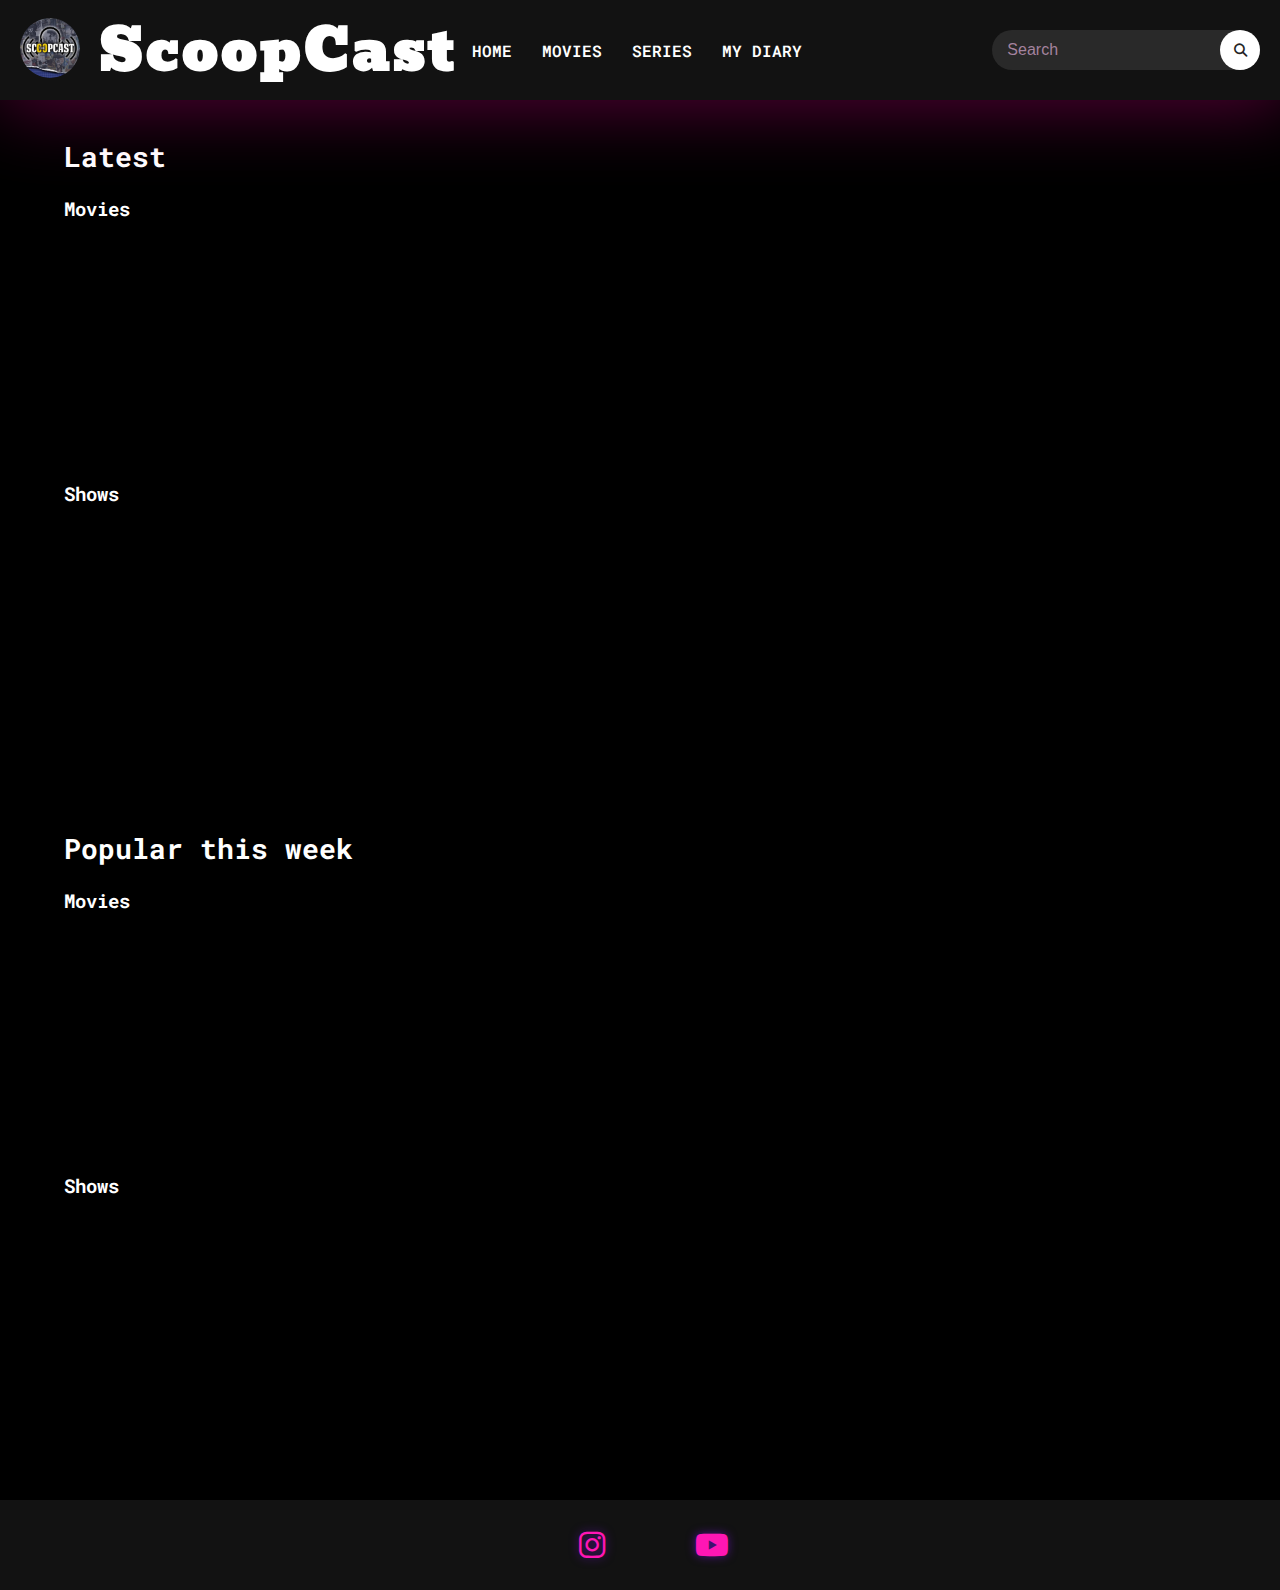
<file: index.html>
<!DOCTYPE html>
<html lang="en">
<head>
  <meta charset="UTF-8">
  <meta name="viewport" content="width=device-width, initial-scale=1.0, maximum-scale=1.0, user-scalable=no">
  <title>ScoopCast</title>
  <link rel="stylesheet" href="style.css">
  <link rel="stylesheet" href="https://cdnjs.cloudflare.com/ajax/libs/font-awesome/6.7.2/css/all.min.css" integrity="sha512-Evv84Mr4kqVGRNSgIGL/F/aIDqQb7xQ2vcrdIwxfjThSH8CSR7PBEakCr51Ck+w+/U6swU2Im1vVX0SVk9ABhg==" crossorigin="anonymous" referrerpolicy="no-referrer" />
  <script src="script.js" defer></script>
</head>

<body>
  <nav>
  <header>
    <a href="index.html"><img class="scoop" src="pop/scoopluck.jpg" alt="ScoopCast" width="50px"></a>
    <div class="logo"><a href="index.html" style="text-decoration:none;color:rgb(255, 255, 255);"><h1>ScoopCast</h1></a></div>
    <ul>
      <li><a href="index.html">Home</a></li>
      <li><a href="movies.html">Movies</a></li>
      <li><a href="shows.html">Series</a></li>
      <li><a href="diary.html">My Diary</a></li>
    </ul>
    <div class="search-box">
      <form action="search.html" method="get">
        <input type="text" name="query" id="srch" placeholder="Search">
        <button type="submit"><i class="fa fa-search"></i></button>
      </form>
    </div>
  </header>
  </nav>
  <h2 style="padding-top: 3%;color: white;padding-left: 5%;">Latest</h2><br>
  <h3  style="color: white;padding-left: 5%;">Movies</h3>
  <div class="container" id="latest-movies">
      <!-- Content will be populated by JavaScript -->
  </div>
  <h3  style="color: white;padding-left: 5%;">Shows</h3>
  <div class="container" id="latest-shows">
      <!-- Content will be populated by JavaScript -->
  </div>
  <h2 style="padding-top: 5%;color: white;padding-left: 5%;">Popular this week</h2><br>
  <h3  style="color: white;padding-left: 5%;">Movies</h3>
  <div class="container" id="popular-movies">
      <!-- Content will be populated by JavaScript -->
  </div>
  <h3  style="color: white;padding-left: 5%;">Shows</h3>
  <div class="container" id="popular-shows">
      <!-- Content will be populated by JavaScript -->
  </div><br><br>
  

  <div class="social">
    <a href="https://www.instagram.com/scoopcastofficial?igsh=MWhhdWhhdGZlbnRyMA==" ><i class="fab fa-instagram" style="padding-right:80px ;"></i></a>
    <a href="https://www.youtube.com/@ScoopCast"><i class="fab fa-youtube" ></i></a>
  </div>

</body>
</html>
</file>
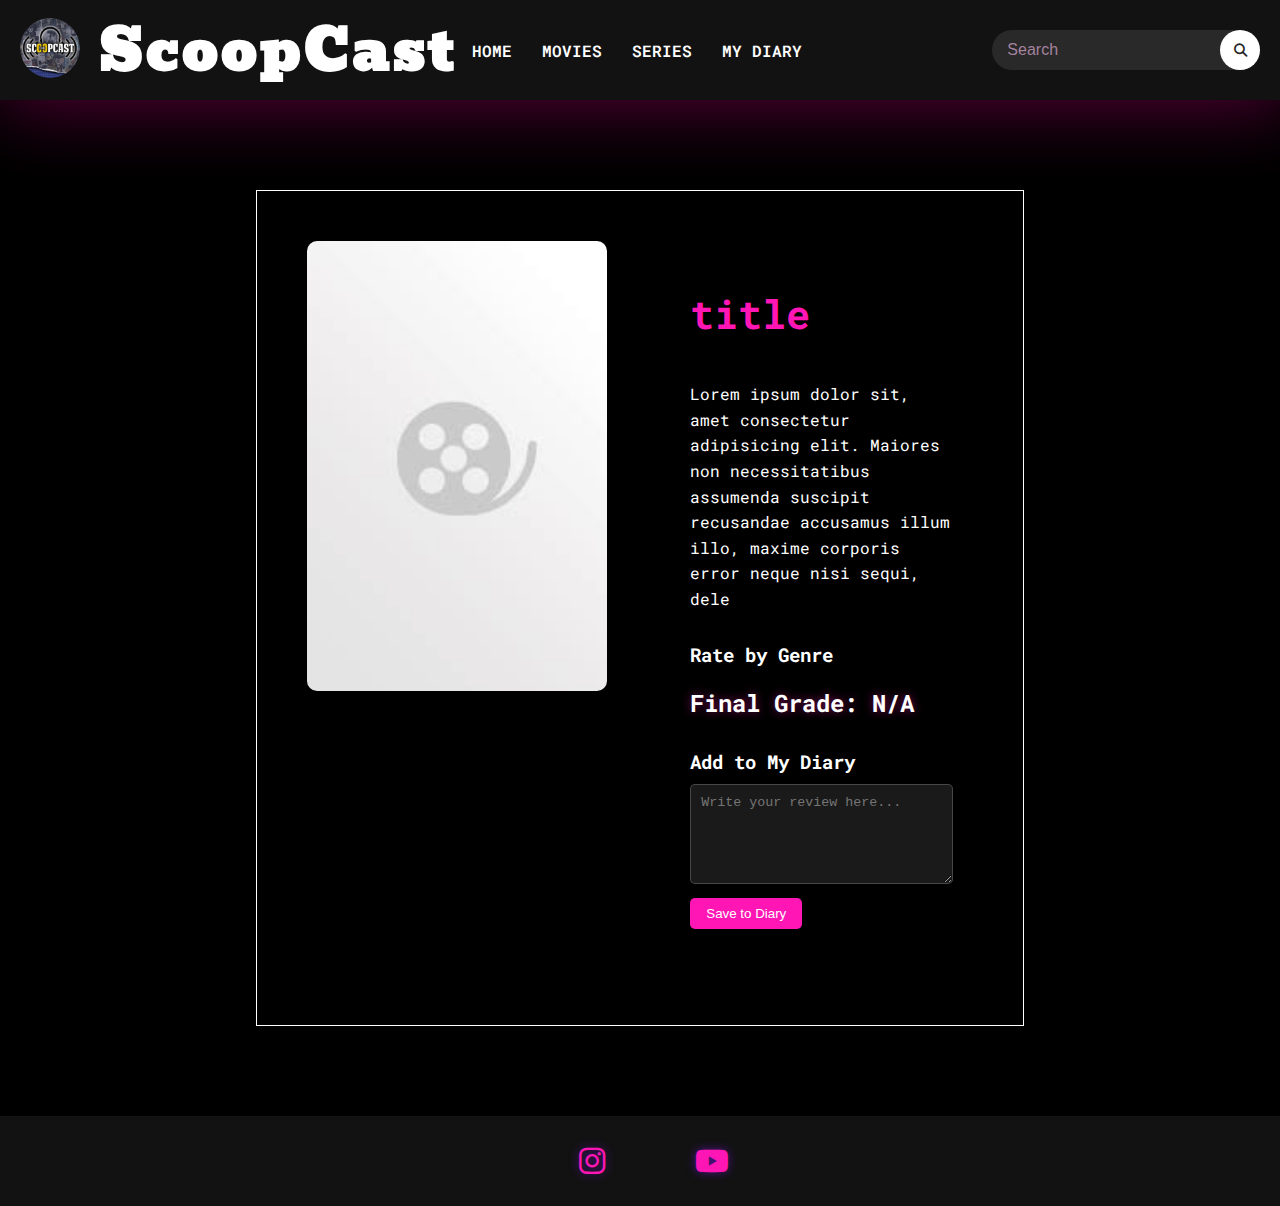
<file: detail.html>
<!DOCTYPE html>
<html lang="en">
<head>
  <meta charset="UTF-8">
  <meta name="viewport" content="width=device-width, initial-scale=1.0, maximum-scale=1.0, user-scalable=no">
  <title>ScoopCast</title>
  <link rel="stylesheet" href="style.css">
  <link rel="stylesheet" href="info.css">
  <link rel="stylesheet" href="https://cdnjs.cloudflare.com/ajax/libs/font-awesome/6.7.2/css/all.min.css" integrity="sha512-Evv84Mr4kqVGRNSgIGL/F/aIDqQb7xQ2vcrdIwxfjThSH8CSR7PBEakCr51Ck+w+/U6swU2Im1vVX0SVk9ABhg==" crossorigin="anonymous" referrerpolicy="no-referrer" />
  <script src="script.js" defer></script>
</head>

<body>
  <nav>
  <header>
    <a href="index.html"><img class="scoop" src="pop/scoopluck.jpg" alt="ScoopCast" width="50px"></a>
    <div class="logo"><a href="index.html" style="text-decoration:none;color:rgb(255, 255, 255);"><h1>ScoopCast</h1></a></div>
    <ul>
      <li><a href="index.html">Home</a></li>
      <li><a href="movies.html">Movies</a></li>
      <li><a href="shows.html">Series</a></li>
      <li><a href="diary.html">My Diary</a></li>
    </ul>
    <div class="search-box">
      <form action="search.html" method="get">
        <input type="text" name="query" id="srch" placeholder="Search">
        <button type="submit"><i class="fa fa-search"></i></button>
      </form>
    </div>
  </header>
  </nav>
  <div class="info">
    <img src="pop/placeholder.jpeg" alt="default">
    <div class="about">
        <h1 class="detail-title">title</h1><br>
        <p>Lorem ipsum dolor sit, amet consectetur adipisicing elit. Maiores non necessitatibus assumenda suscipit recusandae accusamus illum illo, maxime corporis error neque nisi sequi, dele</p>
        
        <div class="genre-ratings">
            <h3 style="color: white; margin-top: 20px;">Rate by Genre</h3>
            <div id="genre-ratings-container">
                <!-- Genre ratings will be populated here -->
            </div>
            <div class="final-rating">
                <h3 id="final-grade" style="color: white; margin-top: 20px;">Final Grade: N/A</h3>
            </div>
        </div>

        <div class="review-section">
            <h3 style="color: white; margin-top: 20px;">Add to My Diary</h3>
            <form id="review-form" style="margin-top: 10px;">
                <textarea id="review-text" placeholder="Write your review here..." required 
                    style="width: 100%; padding: 10px; margin-bottom: 10px; background: rgba(255,255,255,0.1); 
                    border: 1px solid rgba(255,255,255,0.2); color: white; border-radius: 5px; min-height: 100px;"></textarea>
                <button type="submit" style="padding: 8px 16px; background: #ff16b4; color: white; 
                    border: none; border-radius: 5px; cursor: pointer;">Save to Diary</button>
            </form>
        </div>
    </div>
  </div>
  
  <div class="social">
    <a href="https://www.instagram.com/scoopcastofficial?igsh=MWhhdWhhdGZlbnRyMA=="><i class="fab fa-instagram" style="padding-right:80px ;"></i></a>
    <a href="https://www.youtube.com/@ScoopCast"><i class="fab fa-youtube"></i></a>
  </div>
</body>
</html>
</file>
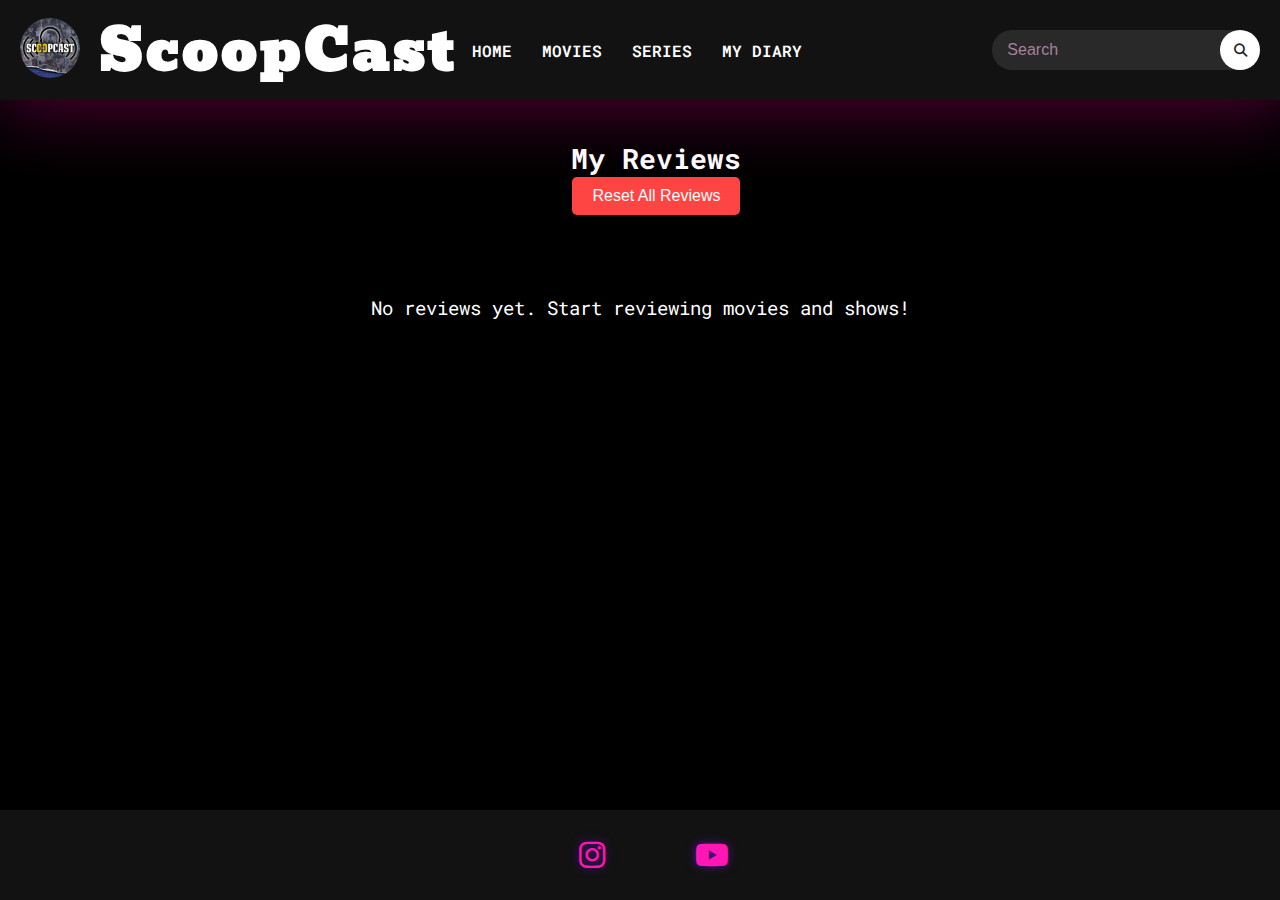
<file: diary.html>
<!DOCTYPE html>
<html lang="en">
<head>
  <meta charset="UTF-8">
  <meta name="viewport" content="width=device-width, initial-scale=1.0, maximum-scale=1.0, user-scalable=no">
  <title>My Diary - ScoopCast</title>
  <link rel="stylesheet" href="style.css">
  <link rel="stylesheet" href="https://cdnjs.cloudflare.com/ajax/libs/font-awesome/6.7.2/css/all.min.css" integrity="sha512-Evv84Mr4kqVGRNSgIGL/F/aIDqQb7xQ2vcrdIwxfjThSH8CSR7PBEakCr51Ck+w+/U6swU2Im1vVX0SVk9ABhg==" crossorigin="anonymous" referrerpolicy="no-referrer" />
  <script src="script.js" defer></script>
</head>

<body>
  <nav>
  <header>
    <a href="index.html"><img class="scoop" src="pop/scoopluck.jpg" alt="ScoopCast" width="50px"></a>
    <div class="logo"><a href="index.html" style="text-decoration:none;color:rgb(255, 255, 255);"><h1>ScoopCast</h1></a></div>
    <ul>
      <li><a href="index.html">Home</a></li>
      <li><a href="movies.html">Movies</a></li>
      <li><a href="shows.html">Series</a></li>
      <li><a href="diary.html">My Diary</a></li>
    </ul>
    <div class="search-box">
      <form action="search.html" method="get">
        <input type="text" name="query" id="srch" placeholder="Search">
        <button type="submit"><i class="fa fa-search"></i></button>
      </form>
    </div>
  </header>
  </nav>

  <div class="diary-container">
    <h2 style="padding-top: 3%; color: white; padding-left: 5%;text-align: center;">My Reviews</h2>
    <div style="padding-left: 5%; margin-bottom: 20px;text-align: center;">
      <button id="reset-reviews" class="reset-button">Reset All Reviews</button>
    </div>
    <div id="reviews-container">
      <!-- Reviews will be populated by JavaScript -->
    </div>
  </div>

  <div class="social">
    <a href="https://www.instagram.com/scoopcastofficial?igsh=MWhhdWhhdGZlbnRyMA=="><i class="fab fa-instagram" style="padding-right:80px ;"></i></a>
    <a href="https://www.youtube.com/@ScoopCast"><i class="fab fa-youtube"></i></a>
  </div>
</body>
</html>
</file>
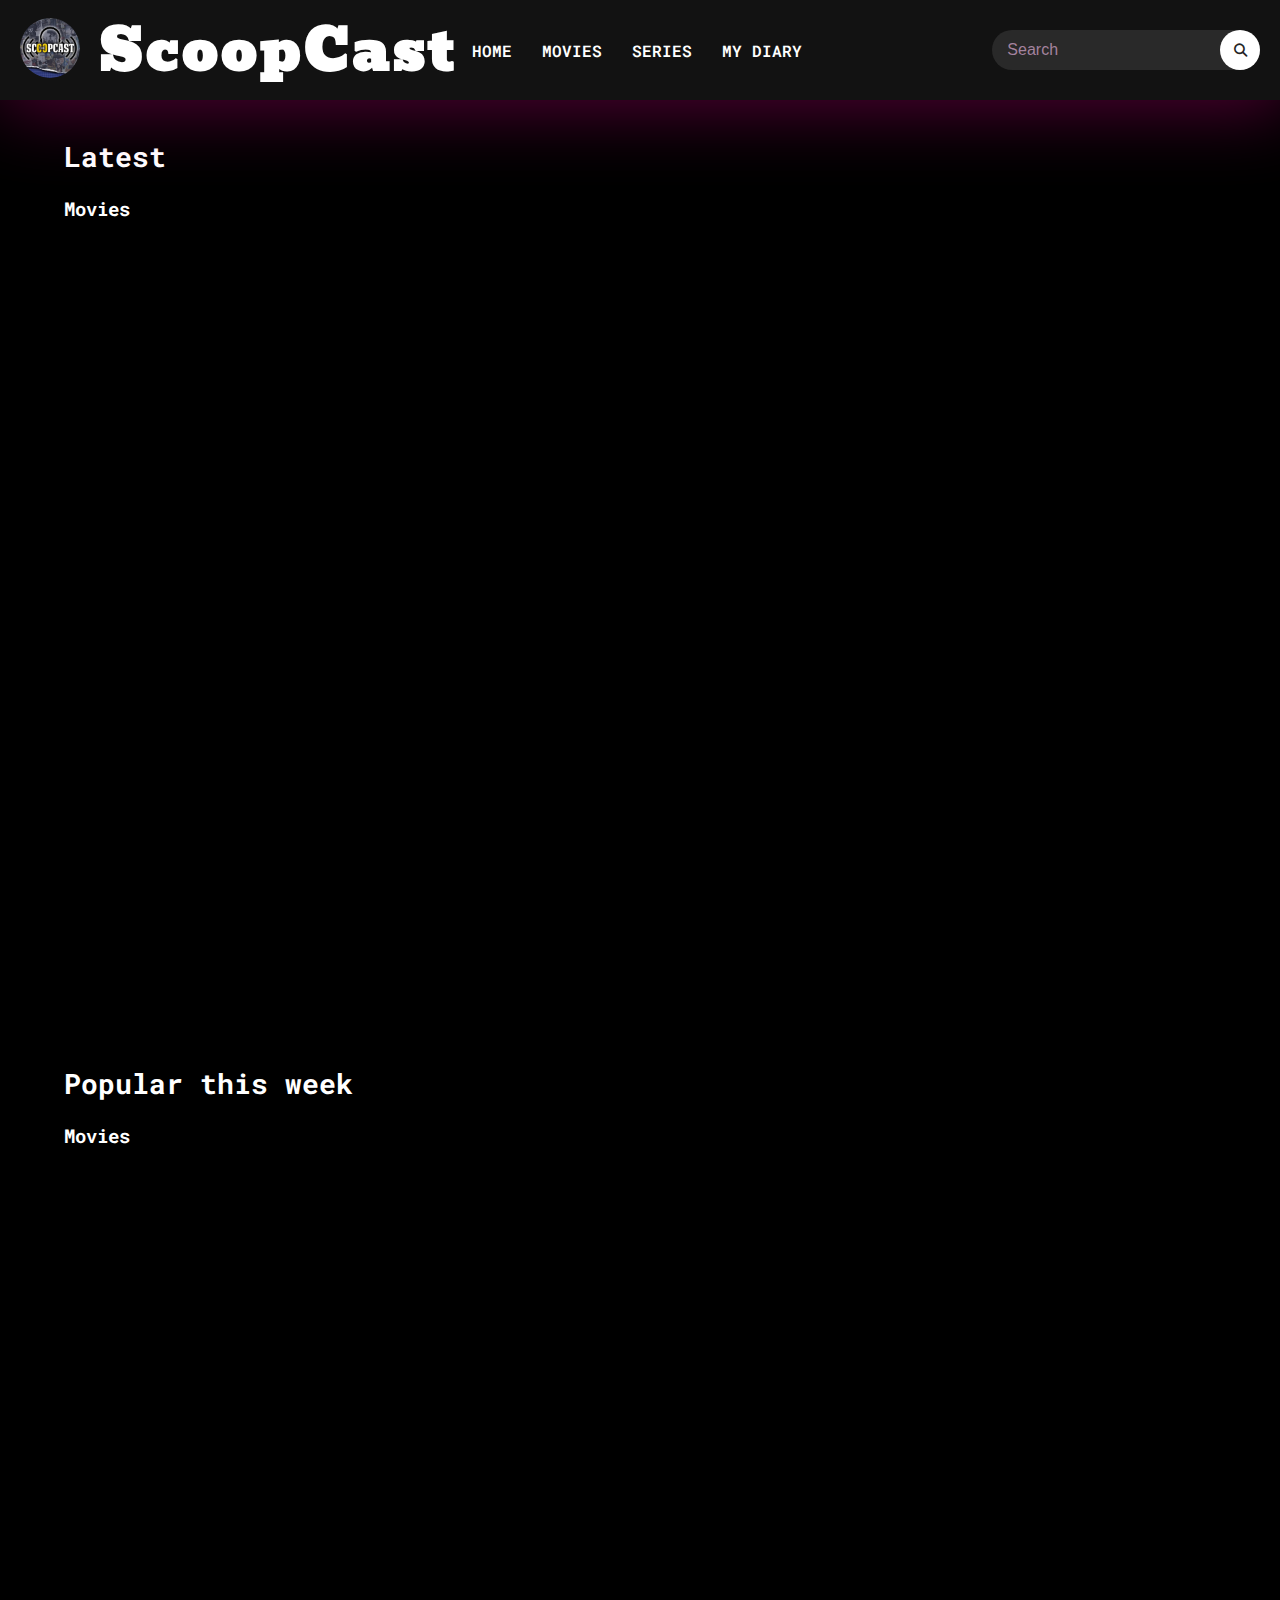
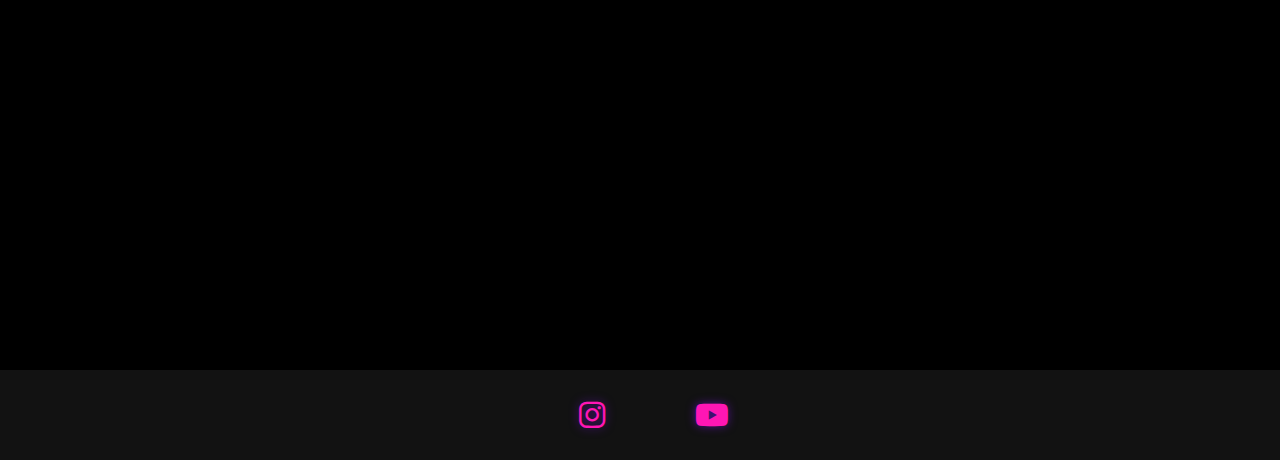
<file: movies.html>
<!DOCTYPE html>
<html lang="en">
<head>
  <meta charset="UTF-8">
  <meta name="viewport" content="width=device-width, initial-scale=1.0, maximum-scale=1.0, user-scalable=no">
  <title>Movies - ScoopCast</title>
  <link rel="stylesheet" href="style.css">
  <link rel="stylesheet" href="https://cdnjs.cloudflare.com/ajax/libs/font-awesome/6.7.2/css/all.min.css">
  <script src="script.js" defer></script>
</head>

<body>
  <nav>
  <header>
    <a href="index.html"><img class="scoop" src="pop/scoopluck.jpg" alt="ScoopCast" width="50px"></a>
    <div class="logo"><a href="index.html" style="text-decoration:none;color:rgb(255, 255, 255);"><h1>ScoopCast</h1></a></div>
    <ul>
      <li><a href="index.html">Home</a></li>
      <li><a href="movies.html" class="active">Movies</a></li>
      <li><a href="shows.html">Series</a></li>
      <li><a href="diary.html">My Diary</a></li>
    </ul>
    <div class="search-box">
      <form action="search.html" method="get">
        <input type="text" name="query" id="srch" placeholder="Search">
        <button type="submit"><i class="fa fa-search"></i></button>
      </form>
    </div>
  </header>
  </nav>

  <h2 style="padding-top: 3%;color: white;padding-left: 5%;">Latest</h2><br>
  <h3 style="color: white;padding-left: 5%;">Movies</h3>
  <div class="container" id="latest-movies">
    <!-- Content will be populated by JavaScript -->
  </div>
  <div class="container" id="latest-movies-2">
    <!-- Content will be populated by JavaScript -->
  </div>
  <div class="container" id="latest-movies-3">
    <!-- Content will be populated by JavaScript -->
  </div>

  <h2 style="padding-top: 5%;color: white;padding-left: 5%;">Popular this week</h2><br>
  <h3 style="color: white;padding-left: 5%;">Movies</h3>
  <div class="container" id="popular-movies">
    <!-- Content will be populated by JavaScript -->
  </div>
  <div class="container" id="popular-movies-2">
    <!-- Content will be populated by JavaScript -->
  </div>
  <div class="container" id="popular-movies-3">
    <!-- Content will be populated by JavaScript -->
  </div>
  
  <br><br>
  
  <div class="social">
    <a href="https://www.instagram.com/scoopcastofficial?igsh=MWhhdWhhdGZlbnRyMA==" ><i class="fab fa-instagram" style="padding-right:80px ;"></i></a>
    <a href="https://www.youtube.com/@ScoopCast"><i class="fab fa-youtube" ></i></a>
  </div>
</body>
</html>
</file>
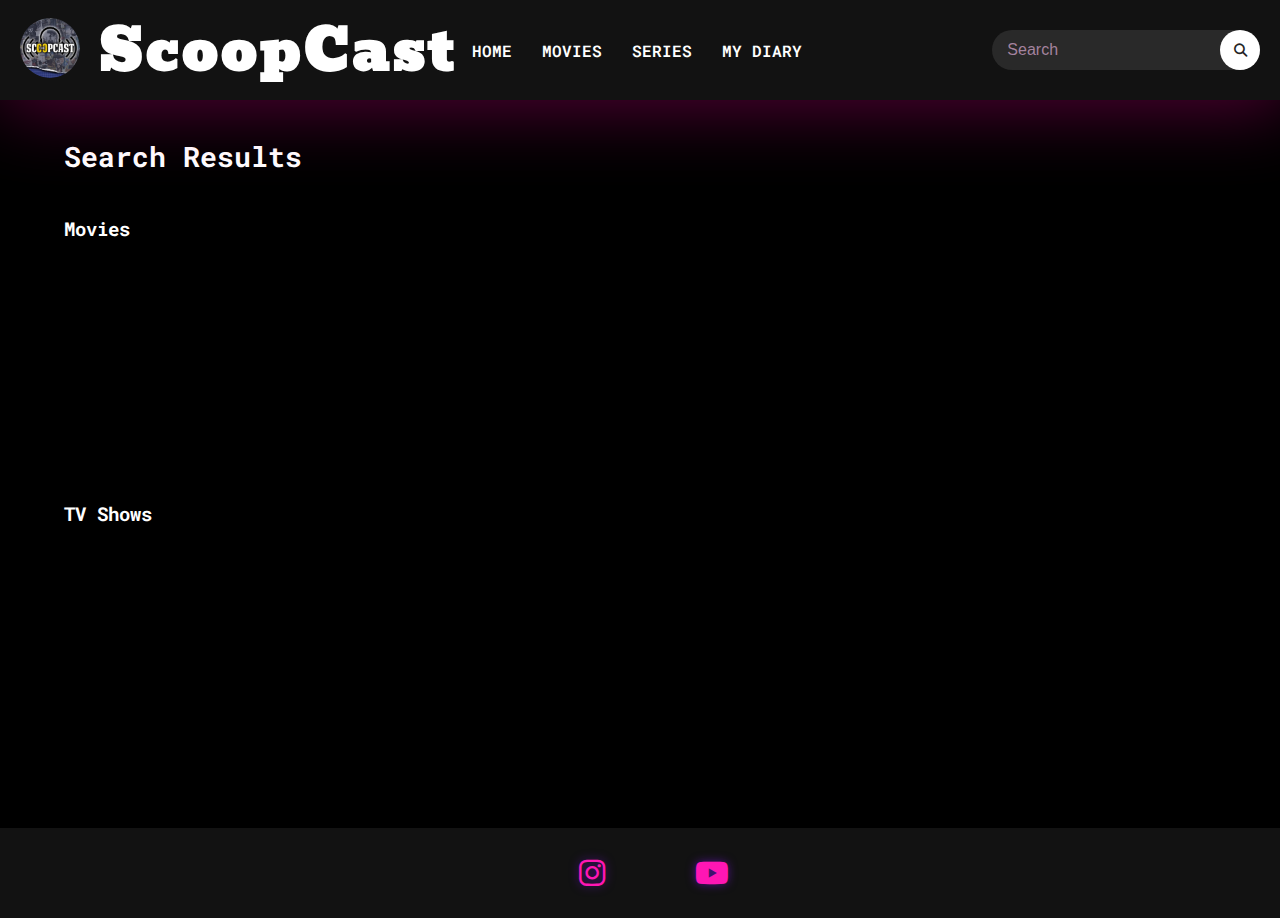
<file: search.html>
<!DOCTYPE html>
<html lang="en">
<head>
  <meta charset="UTF-8">
  <meta name="viewport" content="width=device-width, initial-scale=1.0, maximum-scale=1.0, user-scalable=no">
  <title>Search - ScoopCast</title>
  <link rel="stylesheet" href="style.css">
  <link rel="stylesheet" href="https://cdnjs.cloudflare.com/ajax/libs/font-awesome/6.7.2/css/all.min.css">
  <script src="script.js" defer></script>
  
</head>

<body>
  <nav>
  <header>
    <a href="index.html"><img class="scoop" src="pop/scoopluck.jpg" alt="ScoopCast" width="50px"></a>
    <div class="logo"><a href="index.html" style="text-decoration:none;color:white;"><h1>ScoopCast</h1></a></div>
    <ul>
      <li><a href="index.html">Home</a></li>
      <li><a href="movies.html">Movies</a></li>
      <li><a href="shows.html">Series</a></li>
      <li><a href="diary.html">My Diary</a></li>
    </ul>
    <div class="search-box">
      <form action="search.html" method="get">
        <input type="text" name="query" id="srch" placeholder="Search">
        <button type="submit"><i class="fa fa-search"></i></button>
      </form>
    </div>
  </header>
  </nav>

  <h2 style="padding-top: 3%;color: white;padding-left: 5%;">Search Results</h2><br>
  <div id="search-query" style="color: white;padding-left: 5%;margin-bottom: 20px;"></div>
  
  <h3 style="color: white;padding-left: 5%;">Movies</h3>
  <div class="container" id="movie-results">
    <!-- Movies will be populated here -->
  </div>
  <div class="load-more" id="load-more-movies" style="display: none;">
    
  </div>

  <h3 style="color: white;padding-left: 5%;">TV Shows</h3>
  <div class="container" id="show-results">
    <!-- Shows will be populated here -->
  </div>
  <div class="load-more" id="load-more-shows" style="display: none;">
  </div>

  <div id="no-results" style="color: white; text-align: center; display: none;">
    <h3>No results found</h3>
  </div>

  <br><br>
  
  <div class="social">
    <a href="https://www.instagram.com/scoopcastofficial?igsh=MWhhdWhhdGZlbnRyMA==" ><i class="fab fa-instagram" style="padding-right:80px ;"></i></a>
    <a href="https://www.youtube.com/@ScoopCast"><i class="fab fa-youtube" ></i></a>
  </div>
</body>
</html>
</file>
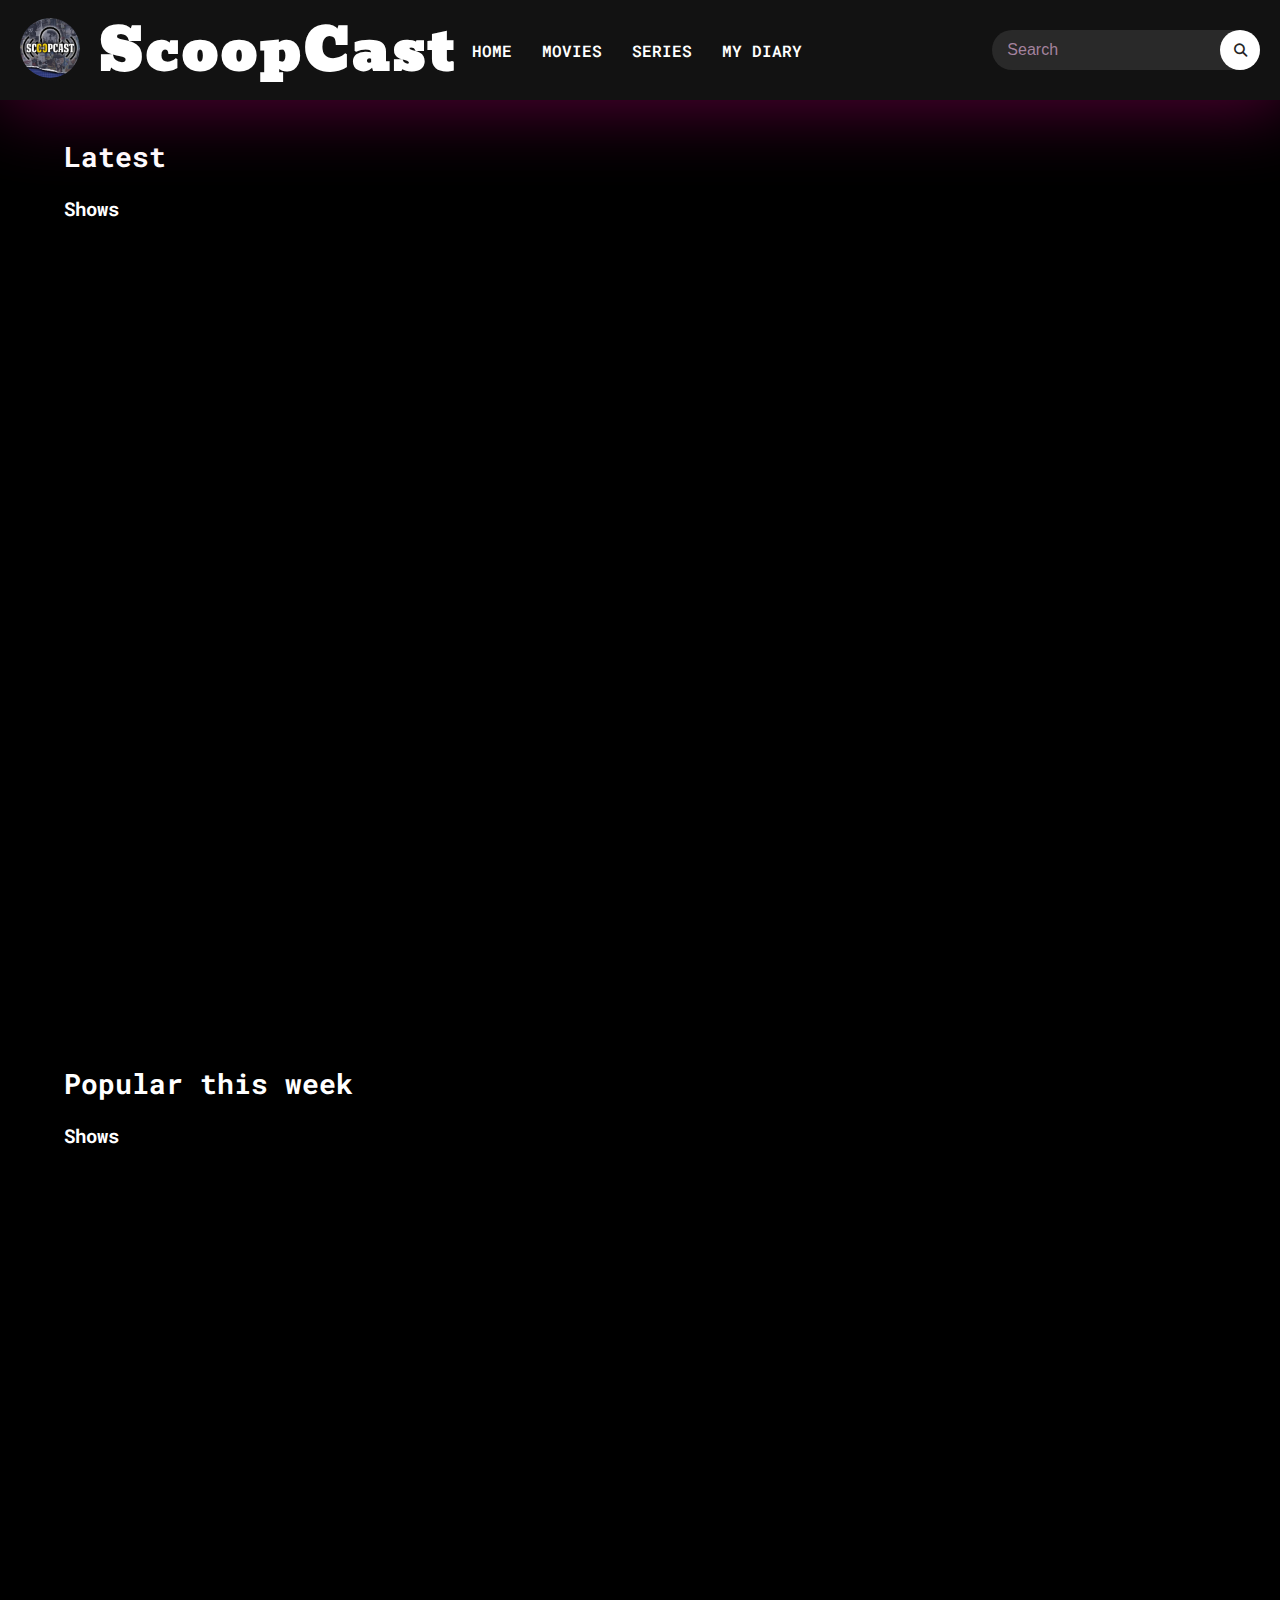
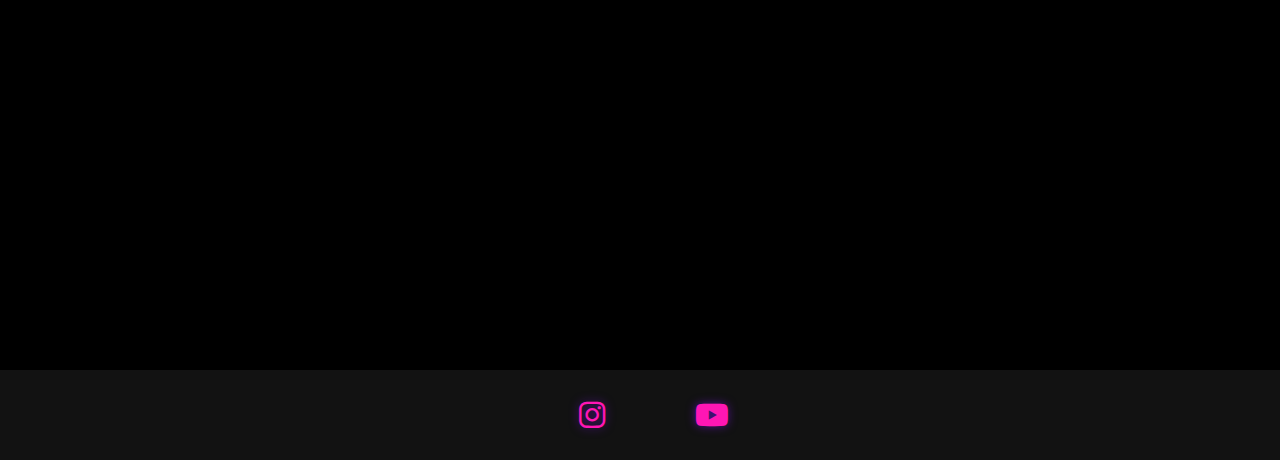
<file: shows.html>
<!DOCTYPE html>
<html lang="en">
<head>
  <meta charset="UTF-8">
  <meta name="viewport" content="width=device-width, initial-scale=1.0, maximum-scale=1.0, user-scalable=no">
  <title>Shows - ScoopCast</title>
  <link rel="stylesheet" href="style.css">
  <link rel="stylesheet" href="https://cdnjs.cloudflare.com/ajax/libs/font-awesome/6.7.2/css/all.min.css">
  <script src="script.js" defer></script>
</head>

<body>
  <nav>
  <header>
    <a href="index.html"><img class="scoop" src="pop/scoopluck.jpg" alt="ScoopCast" width="50px"></a>
    <div class="logo"><a href="index.html" style="text-decoration:none;color:white;"><h1>ScoopCast</h1></a></div>
    <ul>
      <li><a href="index.html">Home</a></li>
      <li><a href="movies.html">Movies</a></li>
      <li><a href="shows.html" class="active">Series</a></li>
      <li><a href="diary.html">My Diary</a></li>
    </ul>
    <div class="search-box">
      <form action="search.html" method="get">
        <input type="text" name="query" id="srch" placeholder="Search">
        <button type="submit"><i class="fa fa-search"></i></button>
      </form>
    </div>
  </header>
  </nav>

  <h2 style="padding-top: 3%;color: white;padding-left: 5%;">Latest</h2><br>
  <h3 style="color: white;padding-left: 5%;">Shows</h3>
  <div class="container" id="latest-shows">
    <!-- Content will be populated by JavaScript -->
  </div>
  <div class="container" id="latest-shows-2">
    <!-- Content will be populated by JavaScript -->
  </div>
  <div class="container" id="latest-shows-3">
    <!-- Content will be populated by JavaScript -->
  </div>

  <h2 style="padding-top: 5%;color: white;padding-left: 5%;">Popular this week</h2><br>
  <h3 style="color: white;padding-left: 5%;">Shows</h3>
  <div class="container" id="popular-shows">
    <!-- Content will be populated by JavaScript -->
  </div>
  <div class="container" id="popular-shows-2">
    <!-- Content will be populated by JavaScript -->
  </div>
  <div class="container" id="popular-shows-3">
    <!-- Content will be populated by JavaScript -->
  </div>
  
  <br><br>
  
  <div class="social">
    <a href="https://www.instagram.com/scoopcastofficial?igsh=MWhhdWhhdGZlbnRyMA==" ><i class="fab fa-instagram" style="padding-right:80px ;"></i></a>
    <a href="https://www.youtube.com/@ScoopCast"><i class="fab fa-youtube" ></i></a>
  </div>
</body>
</html>
</file>
<file: style.css>
@import url('https://fonts.googleapis.com/css2?family=Bebas+Neue&family=Bevan:ital@0;1&family=Jersey+15&family=Roboto+Mono:ital,wght@0,100..700;1,100..700&display=swap');

* {
  margin: 0;
  padding: 0;
  box-sizing: border-box;
}

body {
  background: #000000;
  min-height: 100vh;
  font-family: 'Roboto Mono', monospace;
  color: #ff16b4;
  display: flex;
  flex-direction: column;
  
}

header {
  width: 100%;
  height: 100px;
  display: flex;
  justify-content: space-between;
  align-items: center;
  position: sticky;
  background: rgba(29, 29, 29, 0.637); 
  padding: 0 20px;
  box-shadow: 5px 2px 75px 5px rgba(255, 0, 162, 0.333);
}

.scoop {
  border-radius: 50%;
  width: 60px;
}

header .logo {
  color: #00FFFF;
  margin-left: 20px;
  font-size: 28px;
  font-family: "Bevan", serif;
  text-decoration: none;
  letter-spacing: 3px;
  color: #ff16b4;
}

header ul {
  display: flex;
  justify-content: flex-start;
  flex: 4;
}

header ul li {
  list-style: none;
}

header ul li a {
  text-decoration: none;
  color: #ffffff;
  font-weight: 600;
  text-transform: uppercase;
  padding: 10px 15px;
  transition: all 0.3s ease;
}

header ul li a:hover {
  color:white;
  text-shadow: 0 0 1px #ff16b4,
  0 0 2px #ff16b4, 0 0 4px #ff16b4, 0 0 8px #ff16b4, 0 0 16px #ff16b4;
  border-bottom: 2px solid #cb7af7;
}

header .search-box {
  flex: 2;
  position: relative;
}

.search-box input {
  width: 100%;
  height: 40px;
  border: none;
  outline: none;
  background: #292929;
  border-radius: 30px;
  color: #ff16b4;
  font-size: 16px;
  padding-left: 15px;
  padding-right: 50px;
}

.search-box button {
  cursor: pointer;
  width: 40px;
  height: 40px;
  border-radius: 30px;
  border: none;
  position: absolute;
  top: 0;
  right: 0%;
  background: #ffffff;
  color: #242424;
}

.search-box input::placeholder {
  color: #e5b4dda7;
}

.search-box button:hover {
  background: #ff16b4;
  color: #ffffff;
}
.search-box:hover{
  box-shadow: 0 0 1px #ff16b4,
  0 0 2px #ff16b4, 0 0 4px #ff16b4, 0 0 8px #ff16b4, 0 0 16px #ff16b4;
  border-radius: 30px;
}

h2 {
  padding-top: 120px; 
  padding-left: 5%;
  font-size: 28px;
  text-align: left;
  text-shadow: 1px 1px 5px rgba(0, 0, 0, 0.7);
}

.container {
    width: 90%;
    height: 250px;
    display: flex;
    justify-content: space-between;
    margin: 20px auto;
    gap: 15px;
    flex-wrap: wrap;
}

.container img {
    width: calc((100% - 90px) / 7);
    height: 100%;
    object-fit: cover;
    border-radius: 10px;
    border: 2px solid #24283b;
    transition: all 0.3s ease;
    position: relative;
}

.container img:hover {
    transform: scale(1.1);
    border-color: #ff16b4;
    box-shadow: 0 0 1px #ff16b4,
    0 0 2px #ff16b4;
    z-index: 1;
}

.social{
  background: rgba(29, 29, 29, 0.637);
  padding:30px;
  margin-top: auto;
}

.social a i{
  color: #ff16b4;
  font-size: 30px;
  position:relative;
  left:45%;
  transition: color 0.3s ease;
  text-shadow: 0 0 10px rgba(135, 22, 255, 0.5);
}

.social a i:hover {
  color:white;
  text-shadow: 0 0 1px #ff16b4,
  0 0 2px #ff16b4, 0 0 4px #ff16b4, 0 0 8px #ff16b4, 0 0 16px #ff16b4;
}

#search-results {
    min-height: 300px;
    margin-bottom: 20px;
}

#no-results {
    padding: 50px;
    font-size: 1.2em;
    color: #ff16b4;
}

#no-results h3 {
    text-shadow: 0 0 10px rgba(255, 22, 180, 0.5);
}

.load-more {
    text-align: center;
    margin: 20px 0;
}

.load-more button {
    background: #292929;
    color: #ff16b4;
    border: 2px solid #ff16b4;
    padding: 10px 20px;
    border-radius: 20px;
    cursor: pointer;
    font-family: 'Roboto Mono', monospace;
    font-size: 16px;
    transition: all 0.3s ease;
}

.load-more button:hover {
    background: #ff16b4;
    color: white;
    box-shadow: 0 0 1px #ff16b4,
    0 0 2px #ff16b4, 0 0 4px #ff16b4;
}

#search-query {
    font-size: 1.2em;
    opacity: 0.8;
}

/* Add responsive breakpoints */
@media screen and (max-width: 1400px) {
    .container {
        height: 220px;
    }
    .container img {
        width: calc((100% - 75px) / 6); /* Show 6 items */
    }
}

@media screen and (max-width: 1200px) {
    .container {
        height: 200px;
    }
    .container img {
        width: calc((100% - 60px) / 5); /* Show 5 items */
    }
}

@media screen and (max-width: 992px) {
    .container {
        height: 180px;
    }
    .container img {
        width: calc((100% - 45px) / 4); /* Show 4 items */
    }
}

@media screen and (max-width: 768px) {
    .container {
        height: 160px;
    }
    .container img {
        width: calc((100% - 30px) / 3); /* Show 3 items */
    }
    
    header {
        flex-direction: column;
        height: auto;
        padding: 10px;
    }
    
    header ul {
        margin: 10px 0;
    }
    
    .search-box {
        width: 100%;
        margin: 10px 0;
    }
}

@media screen and (max-width: 576px) {
    .container {
        height: 140px;
    }
    .container img {
        width: calc((100% - 15px) / 2); /* Show 2 items */
    }
    
    header ul {
        flex-direction: column;
        align-items: center;
    }
    
    header ul li {
        margin: 5px 0;
    }
}

/* Update hover effect for better mobile experience */
@media (hover: hover) {
    .container img:hover {
        transform: scale(1.1);
        border-color: #ff16b4;
        box-shadow: 0 0 1px #ff16b4,
        0 0 2px #ff16b4;
        z-index: 1;
    }
}

/* Diary Styles */
.diary-container {
  padding: 20px;
  max-width: 1200px;
  margin: 0 auto;
  flex: 1;
}

#reviews-container {
  display: grid;
  grid-template-columns: repeat(auto-fill, minmax(300px, 1fr));
  gap: 20px;
  padding: 20px;
}

.review-card {
  background: rgba(255, 255, 255, 0.1);
  border-radius: 10px;
  padding: 20px;
  backdrop-filter: blur(10px);
  transition: transform 0.3s ease;
}

.review-card:hover {
  transform: translateY(-5px);
}

.review-card img {
  width: 100%;
  height: 200px;
  object-fit: cover;
  border-radius: 8px;
  margin-bottom: 15px;
}

.review-card h3 {
  color: white;
  margin-bottom: 10px;
}

.review-card .rating {
  color: #ff16b4;
  font-size: 1.5em;
  font-weight: bold;
  margin-bottom: 10px;
  text-shadow: 0 0 10px rgba(255, 22, 180, 0.5);
  display: inline-block;
  padding: 5px 15px;
  background: rgba(255, 22, 180, 0.1);
  border-radius: 20px;
  border: 1px solid rgba(255, 22, 180, 0.3);
}

.review-card .review-text {
  color: #ddd;
  line-height: 1.6;
}

.review-card .review-date {
  color: #888;
  font-size: 0.9em;
  margin-top: 10px;
}

.empty-reviews {
  text-align: center;
  color: white;
  padding: 40px;
  font-size: 1.2em;
}

/* Reset Button Styles */
.reset-button {
    background: #ff4444;
    color: white;
    border: none;
    padding: 10px 20px;
    border-radius: 5px;
    cursor: pointer;
    font-size: 1em;
    transition: all 0.3s ease;
}

.reset-button:hover {
    background: #cc0000;
    box-shadow: 0 0 10px rgba(255, 68, 68, 0.5);
}

#genre-ratings-container label {
  display: flex;
  flex-direction: column;
  align-items: flex-start;
  gap: 10px;
  margin-top: 10px;
  font-size: 1em;
  color: #ff16b4;
  width: 100%; 
}

#genre-ratings-container select {
  width: 100%; 
  padding: 10px;
  border: 2px solid #ff16b4;
  border-radius: 5px;
  background: #292929;
  color: #ffffff;
  font-size: 1em;
  transition: border-color 0.3s ease;
}

#genre-ratings-container select:hover {
  border-color: #cb7af7;
}

#reviews-container {
  display: flex;
  flex-wrap: wrap;
  gap: 30px;
  justify-content: center;
}

.review-card {
  flex: 1 1 calc(33.333% - 30px); 
  max-width: calc(33.333% - 30px);
  display: flex;
  flex-direction: column;
  justify-content: space-between;
  height: 100%; 
}
</file>
<file: info.css>
@import url('https://fonts.googleapis.com/css2?family=Bebas+Neue&family=Bevan:ital@0;1&family=Jersey+15&family=Roboto+Mono:ital,wght@0,100..700;1,100..700&display=swap');

.info{
    padding:3%;
    margin:7% 20%;
    border:1px solid white;
    display: flex;
    outline: none;
    flex-wrap: wrap;
}

.info img{
    min-width: 200px;
    width: 30%;
    height: auto;
    object-fit: cover;
    margin-right:5%;
    
}
.about{
    padding:7% 3%;
    color:white;
    flex: 1;
    min-width: 300px;
}

.genre {
    display: inline-block;
    padding: 5px 10px;
    margin: 5px;
    border: 1px solid #ff16b4;
    border-radius: 20px;
    background-color: #150526;
    color: white;
}

.rating{
    position: absolute;
    padding:2% 0%;
    direction:rtl;
}

.rating input[type="radio"]{
    display: none;
}

.rating label{
    font-size: 2em;
    color:#ddd;
    cursor:pointer;
}

.rating input[type="radio"]:checked ~ label{
    color: gold;
}

.rating label:hover,.rating label:hover ~ label{
    color:gold;
}

.info {
    display: flex;
    padding: 50px;
    gap: 30px;
    color: white;
}

.info img {
    width: 300px;
    height: 450px;
    border-radius: 10px;
    object-fit: cover;
}

.about {
    flex: 1;
}

.about h1 {
    font-size: 2.5em;
    margin-bottom: 20px;
    color: #ff16b4;
}

.about p {
    line-height: 1.6;
    margin-bottom: 20px;
}

.genre-ratings {
    margin-top: 30px;
}

.genre-rating-item {
    display: flex;
    align-items: center;
    margin-bottom: 15px;
    gap: 10px;
}

.genre-rating-item label {
    min-width: 100px;
    color: #ff16b4;
}

.genre-rating-item select {
    padding: 5px 10px;
    background: rgba(255, 255, 255, 0.1);
    border: 1px solid rgba(255, 255, 255, 0.2);
    color: white;
    border-radius: 5px;
    cursor: pointer;
}

.genre-rating-item select:focus {
    outline: none;
    border-color: #ff16b4;
}

.genre-rating-item select option {
    background: #292929;
    color: white;
}

#final-grade {
    font-size: 1.5em;
    color: #ff16b4;
    text-shadow: 0 0 10px rgba(255, 22, 180, 0.5);
    margin-top: 20px;
}

.review-section {
    margin-top: 30px;
}

#review-form textarea {
    resize: vertical;
    min-height: 100px;
}

#review-form button {
    transition: all 0.3s ease;
}

#review-form button:hover {
    background: #e414a0;
    box-shadow: 0 0 10px rgba(255, 22, 180, 0.5);
}

@media (max-width: 768px) {
    .info {
        flex-direction: column;
        padding: 20px;
    }

    .info img {
        width: 100%;
        height: auto;
        max-height: 400px;
    }

    .genre-rating-item {
        flex-direction: column;
        align-items: flex-start;
    }

    .genre-rating-item label {
        margin-bottom: 5px;
    }
}
</file>
